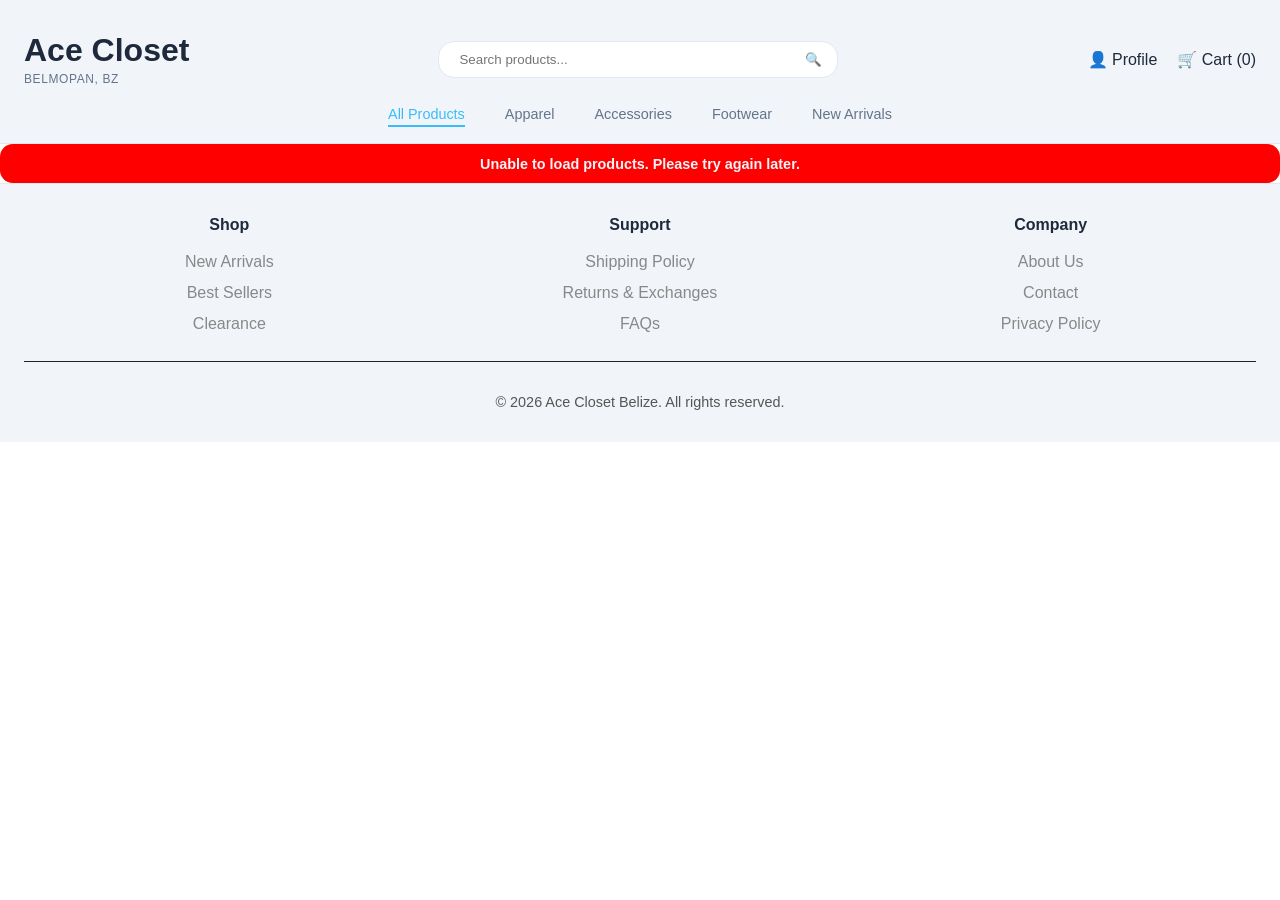
<file: static/index.html>
<!DOCTYPE html>
<html lang="en">
<head>
    <meta charset="UTF-8">
    <meta name="viewport" content="width=device-width, initial-scale=1.0">
    <title>Shop | Ace Closet</title>
    <link rel="stylesheet" href="/static/css/style.css">
    <script type="module" src="/static/js/shop.js"></script>
  
</head>
<body>
    <div id="app"></div>
</body>
</html>
</file>
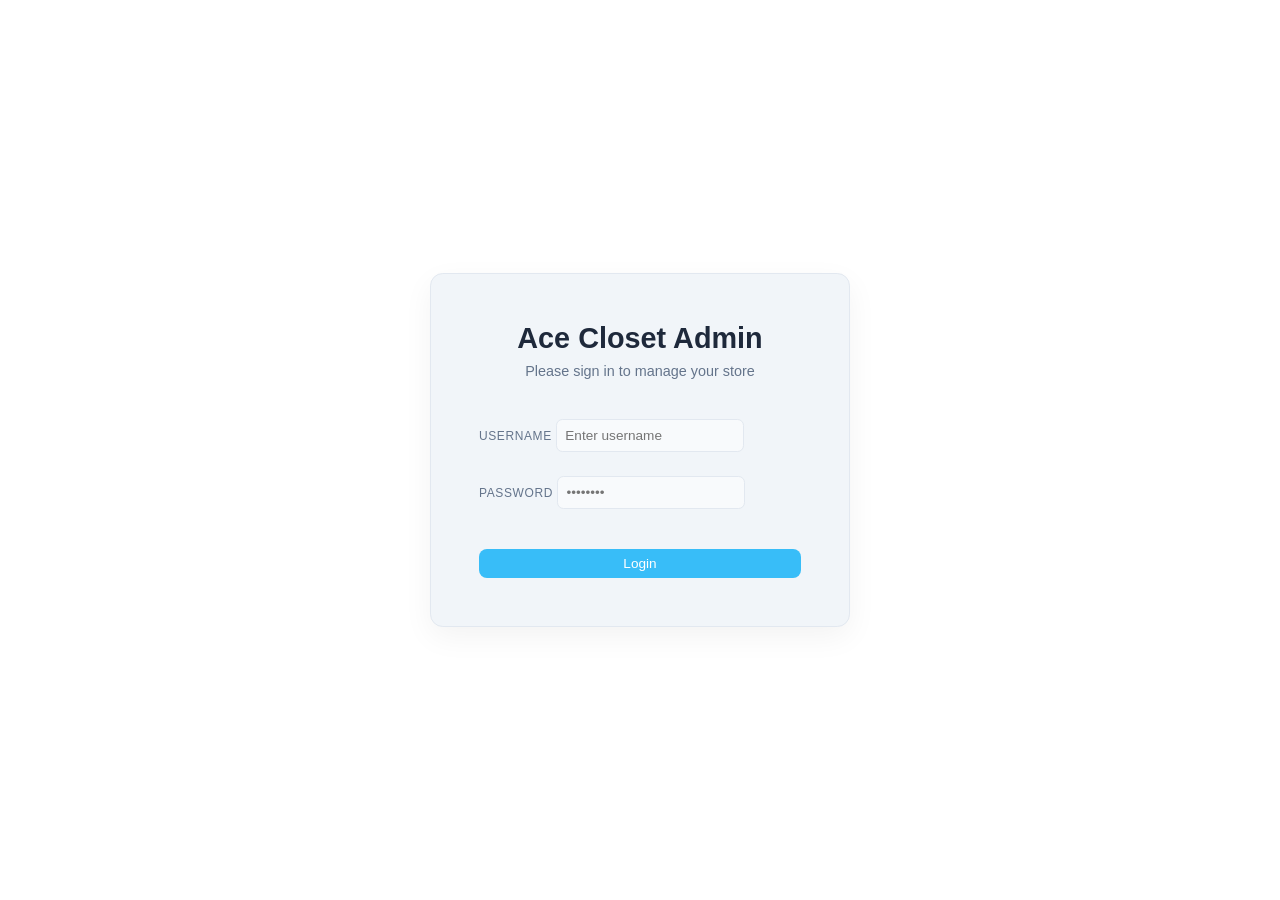
<file: static/admin/index.html>
<!DOCTYPE html>
<html lang="en">
<head>
    <meta charset="UTF-8">
    <meta name="viewport" content="width=device-width, initial-scale=1.0">
    <title>Admin | Ace Closet</title>
    <link rel="stylesheet" href="/static/css/style.css">
    <script type="module" src="/static/js/admin.js"></script>
  
</head>
<body>
    <div id="app"></div>
</body>
</html>
</file>
<file: static/css/style.css>
:root {
  --bg: #ffffff;
  --bg2: #f1f5f9;
  --bg3: #dde2e8;
  --card: #f1f5f9;
  --accent: #38bdf8;
  --border: #e2e8f0;
  --radius: 0.8rem;
  --text: #1e293b;
  --muted: #64748b;
}

* {
  box-sizing: border-box;
  margin: 0;
  padding: 0;
}

body {
  font-family: 'Inter', sans-serif;
  background: var(--bg);
  color: var(--text);
}

/* Header Styling */
.main-header {
    background: var(--bg2);
    border-bottom: 1px solid var(--border);
    padding-top: 2rem;
    position: sticky;
    top: 0;
    z-index: 100;
    margin-bottom: 0;
}

.header-inner {
    max-width: 100rem;
    margin: 0 auto;
    display: flex;
    align-items: center;
    justify-content: space-between;
    padding: 0 1.5rem;
}

.search-section {
    flex: 0 1 400px; /* Search bar takes 400px width */

  }

.search-bar {
    display: flex;
    background: var(--bg);
    border: 1px solid var(--border);
    border-radius: 1rem;
    padding: 5px 15px;

    
}

.search-bar input {
    background: none !important;
    border: none;
    width: 100%;
    padding: 5px;
}

.search-btn{
    background: none;
    border: none;
    cursor: pointer;
}

/* Category Navigation Bar */
.category-nav {
  padding: 1rem;
}

.category-inner {
  max-width: 100rem;
  margin: 0 auto;
  padding: 0 1.5rem;
  
  display: flex;
  gap: 2.5rem;            
  justify-content: center; 
  
  overflow-x: auto;       
  scrollbar-width: none; 
}

.category-inner::-webkit-scrollbar {
  display: none;
}

.category-link {
  text-decoration: none;
  color: var(--muted);
  font-size: 0.9rem;
  font-weight: 500;
  white-space: nowrap; /* Prevents text wrapping */
  padding: 0.2rem 0;
  border-bottom: 2px solid transparent;
  transition: all 0.2s ease;
}

.category-link:hover, .category-link.active {
  color: var(--accent);
  border-bottom: 2px solid var(--accent);
}

.user-section {
    display: flex;
    gap: 20px;
    align-items: center;

    a{
        color: var(--text);
        text-decoration: none;
        font-weight: 400;
    }

    a:hover{
        color: var(--accent);
    }
}

/* Footer Styling */
.main-footer {
    background: var(--bg2);
    border-top: 1px solid var(--border);
    padding: 2rem 1.5rem;
    text-align: center;
}

.footer-grid {
    max-width: 1200px;
    margin: 0 auto;
    display: grid;
    grid-template-columns: repeat(auto-fit, minmax(200px, 1fr));
    gap: 2rem;
}

.footer-col h4 {
    color: var(--text);
    margin-bottom: 1.2rem;
}

.footer-col ul {
    list-style: none;
    padding: 0;
}

.footer-col li {
    margin-bottom: 0.8rem;
}

.footer-col a {
    color: #888;
    text-decoration: none;
    transition: color 0.2s;
}

.footer-col a:hover {
    color: var(--accent);
}

.footer-bottom {
    text-align: center;
    margin-top: 1rem;
    padding-top: 2rem;
    border-top: 1px solid #222;
    color: #555;
    font-size: 0.9rem;
}

.product-grid {
  padding: 2rem;
  margin: 1rem 0;
  display: grid;
  grid-template-columns: repeat(auto-fit, minmax(260px, 1fr));
  gap: 1.5rem;
}

.product-card {
  background: var(--card);
  border: 1px solid var(--border);
  border-radius: var(--radius);
  padding: 1rem;
  overflow: hidden;
  transition: transform 0.3s ease, box-shadow 0.3s ease;

  display: flex;        
  flex-direction: column; 
  height: 100%;        
}

.product-card:hover {
  transform: translateY(-6px);
  box-shadow: 0 8px 20px rgba(0,0,0,0.1);
  cursor: pointer;
}

.product-image {
  position: relative;
  overflow: hidden;
}

.product-image img {
  background-color: var(--bg);
  width: 100%;
  height: 220px;
  object-fit: cover;
  border-radius: var(--radius);
}

.product-info {
  padding: 1rem 0;
  display: flex;        
  flex-direction: column; 
    flex-grow: 1;
}

.product-info h3 {
  font-family: 'Playfair Display', serif;
  font-size: 1.15rem;
  margin-bottom: 0.3rem;
}

.product-info p {
  font-size: 0.9rem;
  color: var(--muted);
  margin-bottom: 0.8rem;
}




.header-label {
  font-size: 0.75rem;
  color: var(--muted);
  letter-spacing: 0.05em;
  text-transform: uppercase;
  margin: 5px 0;
}

.ui-form {
  margin-top: 0.8rem;
  display: flex;
  flex-direction: column;
  gap: 0.5rem;
  margin-top: auto;
  
}

.ui-input {
  
  padding: 0.5rem;
  border-radius: 0.4rem;
  border: 1px solid var(--border);
  font-size: 0.85rem;
  background: #f8fafc;
}

.product-btn {
  
  background: var(--accent);
  border: none;
  color: white;
  padding: 0.45rem 0.85rem;
  border-radius: 0.5rem;
  cursor: pointer;
  font-size: 0.85rem;
  transition: background 0.2s ease, transform 0.15s ease;
}

.product-btn:hover {
  background: #0ea5e9;
  transform: scale(1.05);
}

.btn:disabled {
  opacity: 0.5;
  cursor: not-allowed;
  transform: none;
}

header {
  margin-bottom: 2rem;
}

.header-inner {
  display: flex;
  justify-content: space-between;
  align-items: center;
}

.header-badge {
  background: var(--accent);
  color: white;
  padding: 0.4rem 0.8rem;
  border-radius: 999px;
  font-size: 0.8rem;
}

.status-loading,
.status-error {
  text-align: center;
  padding: .7rem;
  border-radius: var(--radius);
  font-size: 0.9rem;
}

.status-loading{
  font-weight: 550;
  font-size: medium;
}

.status-error {
  background-color: red;
  color: var(--card);
  font-weight: 550;
}

.spinner {
  width: 15px;
  height: 15px;
  border: 2px solid var(--border);
  border-top: 2px solid var(--accent);
  border-radius: 50%;
  display: inline-block;
  margin-right: 6px;
  animation: spin 0.8s linear infinite;
}


.color-swatch-group {
  display: flex;
  gap: 8px;
  margin: .5rem 0;
}

.color-circle {
  width: 1.5rem;
  height: 1.5rem;
  border-radius: 50%;
  border: 2px solid var(--border);
  cursor: pointer;
  transition: transform 0.2s, border-color 0.2s;
  padding: 0;
}

.color-circle.active {
  border-color: white;
  outline: 1px solid var(--text); /* Optional accent color */
  transform: scale(1.1);
}

.variant-details p {
  font-family: 'Playfair Display', serif;
  margin: 2px 0;
  color: var(--text);
}

.variant-price-display {
  font-size: 1.2rem !important;
  font-weight: bold;
  margin-top: 8px !important;
}

@keyframes spin {
  to {
    transform: rotate(360deg);
  }
}

.pagination-section {
    display: flex;
    flex-direction: column;
    align-items: center;
    gap: 1rem;
    padding: 1.5rem 0;
    margin-top: 2rem;
    border-top: 1px solid var(--border);
}

.pagination-info {
    font-size: 0.9rem;
    color: #888;
    letter-spacing: 0.5px;
}

.pagination-info strong {
    color: var(--bright);
}

.pagination-controls {
    display: flex;
    align-items: center;
    gap: 2rem;
}

.page-btn {
    background: var(--bg2);
    border: 1px solid var(--border);
    color: var(--bright);
    padding: 8px 20px;
    border-radius: var(--radius); 
    cursor: pointer;
    font-size: 0.85rem;
    transition: all 0.2s ease;
}

.page-btn:hover:not(:disabled) {
    background: var(--bg3);
}

.page-btn:disabled {
    opacity: 0.2;
    cursor: not-allowed;
}

.page-indicator {
    font-size: 0.9rem;
    font-weight: 500;
    color: var(--muted);
}

/* ------------ADMIN CSS ------------*/
/* Admin Login Specifics */
.admin-login-container {
    display: flex;
    justify-content: center;
    align-items: center;
    width: 100%;
    min-height: 100vh; /* Full screen height */
    background-color: var(--bg);
}

.login-card {
    background: var(--card);
    border: 1px solid var(--border);
    border-radius: var(--radius);
    padding: 3rem;
    width: 100%;
    max-width: 420px;
    box-shadow: 0 10px 30px rgba(0, 0, 0, 0.05);
}

.login-header {
    text-align: center;
    margin-bottom: 2.5rem;
}

.login-header h2 {
    font-size: 1.8rem;
    color: var(--text);
}

.login-header p {
    color: var(--muted);
    font-size: 0.9rem;
    margin-top: 0.5rem;
}


/* Modal Positioning */
.modal-overlay {
    position: fixed;
    top: 0;
    left: 0;
    width: 100vw;
    height: 100vh;
    background: rgba(0, 0, 0, 0.7); /* Dim the background */
    display: flex;
    justify-content: center;
    align-items: center;
    z-index: 9999; /* Stay on top of everything */
}

.modal-content {
    background: white;
    padding: 2rem;
    border-radius: 12px;
    position: relative;
    max-width: 800px;
    width: 90%;
    max-height: 90vh;
    overflow-y: auto;
    box-shadow: 0 10px 25px rgba(0,0,0,0.3);
}

.close-btn {
    position: absolute;
    top: 15px;
    right: 15px;
    background: #eee;
    border: none;
    border-radius: 50%;
    width: 35px;
    height: 35px;
    cursor: pointer;
    font-size: 20px;
}

.modal-body {
    display: flex;
    gap: 2rem;
    flex-wrap: wrap; /* Good for mobile support */
}

.modal-body img {
    max-width: 300px;
    border-radius: 8px;
    object-fit: cover;
}

/* ---------------- PRODUCT MODAL ---------------- */

.product-modal {
    background: var(--bg);
    border: 1px solid var(--border);
    border-radius: 1.2rem;
    padding: 0;
    overflow: hidden;
    max-width: 1000px;
    overflow-y: auto;
}

.modal-body {
    display: grid;
    grid-template-columns: 1fr 1fr;
    gap: 0;
    
}

.modal-image-section {
    background: var(--bg2);
    display: flex;
    align-items: center;
    justify-content: center;
}

.modal-main-image {
    width: 100%;
    max-width: 450px;
    height: 450px;
    object-fit: cover;
    border-radius: 1rem;
    background: white;
    margin: 2rem;
}

.modal-details-section {
    padding: 2rem;
    max-height: 90vh;
      display: flex;
    flex-direction: column;
    justify-content: center;
}

.modal-category {
    display: inline-block;
    background: var(--bg2);
    color: var(--accent);
    padding: 0.4rem 0.8rem;
    border-radius: 999px;
    font-size: 0.75rem;
    font-weight: 600;
    margin-bottom: 1rem;
}

.modal-header h2 {
    font-size: 2rem;
    margin-bottom: 1rem;
    font-family: 'Playfair Display', serif;
}

.modal-description {
    color: var(--muted);
    line-height: 1.6;
    margin-bottom: 1rem;
}

.tax-badge {
    display: inline-flex;
    align-items: center;
    background: #dcfce7;
    color: #166534;
    padding: 0.5rem 0.9rem;
    border-radius: 999px;
    font-size: 0.8rem;
    font-weight: 600;
}

.modal-divider {
    height: 1px;
    background: var(--border);
    margin: 1rem 0;
}

.modal-variants h4 {
    margin-bottom: 1rem;
    font-size: 1rem;
}

.modal-variant-card {
    background: var(--card);
    border: 1px solid var(--border);
    border-radius: 1rem;
    padding: 1rem;
    margin-bottom: 1rem;
}

.variant-top-row {
    display: flex;
    justify-content: space-between;
    align-items: center;
    gap: 1rem;
}

.variant-color-group {
    display: flex;
    align-items: center;
    gap: 1rem;
}

.variant-color-preview {
    width: 22px;
    height: 22px;
    border-radius: 50%;
    border: 2px solid white;
    outline: 1px solid var(--border);
}

.variant-color-group h5 {
    margin-bottom: 0.2rem;
    font-size: 1rem;
}

.variant-color-group p {
    color: var(--muted);
    font-size: 0.85rem;
}

.variant-price {
    font-size: 1.2rem;
    font-weight: bold;
}

.variant-meta {
    margin-top: 1rem;
    display: flex;
    justify-content: space-between;
    color: var(--muted);
    font-size: 0.85rem;
}

.inventory-breakdown {
    margin-top: 1rem;
    border-top: 1px solid var(--border);
    padding-top: 1rem;
}

.inventory-row {
    display: flex;
    justify-content: space-between;
    padding: 0.35rem 0;
    font-size: 0.9rem;
}

.out-stock {
    margin-top: 1rem;
    color: #dc2626;
    font-size: 0.9rem;
    font-weight: 600;
}

.modal-cart-btn {
    width: 100%;
    margin-top: 1rem;
}

.close-btn {
    background: white;
    border: 1px solid var(--border);
    color: var(--text);
    transition: all 0.2s ease;
    z-index: 5;
}

.close-btn:hover {
    background: var(--bg2);
}

.grid-loading-overlay {
  position: relative;
  display: flex;
  flex-direction: column;
  align-items: center;
  justify-content: center;

  padding: 2rem;
  margin-top: 1rem;

  color: var(--muted);
  font-size: 0.9rem;
}

.faded {
  opacity: 0.4;
  transition: opacity 0.2s ease;
  pointer-events: none;
}

.skeleton-image {
  width: 100%;
  max-width: 420px;
  height: 420px;
  border-radius: 1rem;
  background: linear-gradient(90deg, #e2e8f0 25%, #f1f5f9 50%, #e2e8f0 75%);
  background-size: 200% 100%;
  animation: shimmer 1.2s infinite;
}

.skeleton-line {
  height: 12px;
  border-radius: 6px;
  margin-bottom: 10px;
  background: linear-gradient(90deg, #e2e8f0 25%, #f1f5f9 50%, #e2e8f0 75%);
  background-size: 200% 100%;
  animation: shimmer 1.2s infinite;
}

.skeleton-block {
  height: 80px;
  border-radius: 10px;
  margin-top: 10px;
  background: linear-gradient(90deg, #e2e8f0 25%, #f1f5f9 50%, #e2e8f0 75%);
  background-size: 200% 100%;
  animation: shimmer 1.2s infinite;
}

.skeleton-divider {
  height: 1px;
  background: var(--border);
  margin: 1.5rem 0;
  opacity: 0.4;
}

.w-60 { width: 60%; }
.w-40 { width: 40%; }
.w-80 { width: 80%; }

@keyframes shimmer {
  0% { background-position: 200% 0; }
  100% { background-position: -200% 0; }
}

.loading-modal {
  pointer-events: none;
}


/* For Tablets and Desktop */
@media (max-width: 768px) {
  .product-grid {
    padding: 1rem;
    grid-template-columns: repeat(2, 1fr);
  }

  .product-image img {
  height: 120px;
  }

  .product-info{
    padding: 0.5rem 0;
  }
  .main-header {
    padding: 0.6rem 0;
  }

  .header-inner {
    flex-wrap: wrap; /* Allows items to wrap to a second line */
    gap: 0.6rem;
    padding: 0.75rem 1rem;
  }

  .category-nav {
    padding: 0.2rem 1rem;
  } 

  .category-inner {
    display: flex;
    gap: 2.5rem;            
    justify-content: start; 
  }


  
   .logo-section, 
  .user-section {
    flex: 0 1 auto;
    order: 1; /* Keep them at the top */
  }

  .search-section {
    flex: 1 0 100%; /* Take up full width (100%) */
    order: 2; /* Move below the other two sections */
    margin-top: 5px;
  }

  .footer-grid {
   grid-template-columns: repeat(2, 1fr);
  }

  .footer-col:nth-child(3) {
    grid-column: span 2; /* Make it take up both columns */
    text-align: center;  /* Center the text/links inside */
  }

   .product-modal {
        width: 95%;
        max-height: 95vh;
    }

    .modal-body {
        grid-template-columns: 1fr;
    }

    .modal-image-section {
        padding: 1rem;
    }

    .modal-main-image {
        height: 280px;
    }

    .modal-details-section {
        padding: 1.25rem;
    }

    .modal-header h2 {
        font-size: 1.5rem;
    }

    .variant-top-row {
        flex-direction: column;
        align-items: flex-start;
    }

    .variant-meta {
        flex-direction: column;
        gap: 0.5rem;
    }
}
</file>
